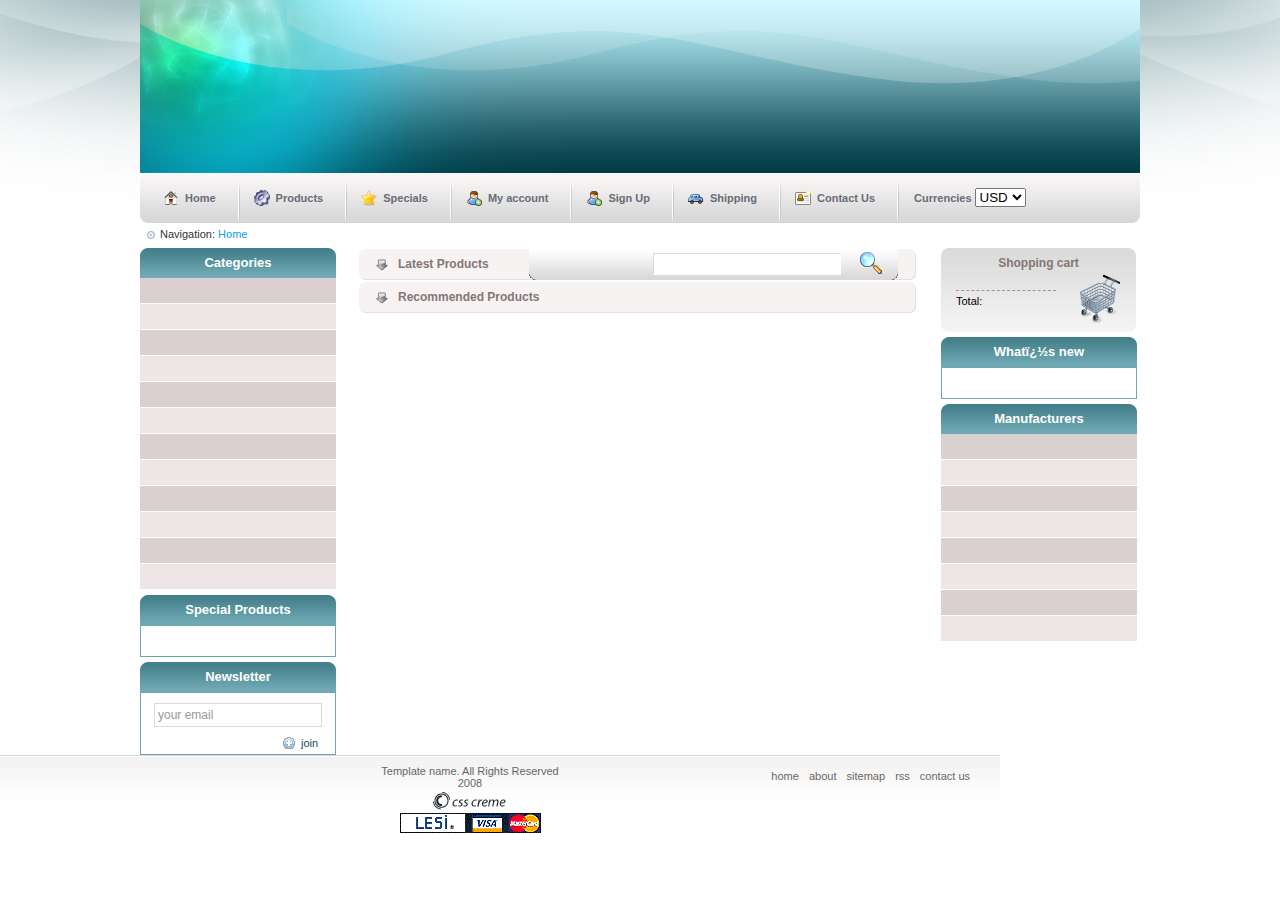
<file: Templates/Template/index.html>
<!DOCTYPE html PUBLIC "-//W3C//DTD XHTML 1.0 Transitional//EN" "http://www.w3.org/TR/xhtml1/DTD/xhtml1-transitional.dtd">
<html xmlns="http://www.w3.org/1999/xhtml">
<head>
<title>Electronix Store</title>
<meta http-equiv="Content-Type"
	content="text/html; charset=windows-1252" />
<link rel="stylesheet" type="text/css" href="style.css" />
<!--[if IE 6]>
<link rel="stylesheet" type="text/css" href="iecss.css" />
<![endif]-->
<script type="text/javascript" src="js/boxOver.js"></script>
</head>
<body>
	<div id="main_container">
		<div id="header">
			<div class="oferte_content"></div>
			<!-- end of oferte_content-->
		</div>
		<div id="main_content">
			<div id="menu_tab">
				<div class="left_menu_corner"></div>
				<ul class="menu">
					<li><a href="http://www.free-css.com/" class="nav1"> Home</a>
					</li>
					<li class="divider"></li>
					<li><a href="http://www.free-css.com/" class="nav2">Products</a>
					</li>
					<li class="divider"></li>
					<li><a href="http://www.free-css.com/" class="nav3">Specials</a>
					</li>
					<li class="divider"></li>
					<li><a href="http://www.free-css.com/" class="nav4">My
							account</a>
					</li>
					<li class="divider"></li>
					<li><a href="http://www.free-css.com/" class="nav4">Sign
							Up</a>
					</li>
					<li class="divider"></li>
					<li><a href="http://www.free-css.com/" class="nav5">Shipping</a>
					</li>
					<li class="divider"></li>
					<li><a href="contact.html" class="nav6">Contact Us</a>
					</li>
					<li class="divider"></li>
					<li class="currencies">Currencies <select>
							<option>USD</option>
							<option>CAD</option>
					</select></li>
				</ul>
				<div class="right_menu_corner"></div>
			</div>
			<!-- end of menu tab -->
			<div class="crumb_navigation">
				Navigation: <span class="current">Home</span>
			</div>
			<div class="left_content">
				<div class="title_box">Categories</div>
				<ul class="left_menu">
					<li class="odd"><a href="http://www.free-css.com/"></a>
					</li>
					<li class="even"><a href="http://www.free-css.com/"></a>
					</li>
					<li class="odd"><a href="http://www.free-css.com/"></a>
					</li>
					<li class="even"><a href="http://www.free-css.com/"></a>
					</li>
					<li class="odd"><a href="http://www.free-css.com/"></a>
					</li>
					<li class="even"><a href="http://www.free-css.com/"></a>
					</li>
					<li class="odd"><a href="http://www.free-css.com/"></a>
					</li>
					<li class="even"><a href="http://www.free-css.com/"></a>
					</li>
					<li class="odd"><a href="http://www.free-css.com/"></a>
					</li>
					<li class="even"><a href="http://www.free-css.com/"></a>
					</li>
					<li class="odd"><a href="http://www.free-css.com/"></a>
					</li>
					<li class="even"><a href="http://www.free-css.com/"></a>
					</li>
				</ul>
				<div class="title_box">Special Products</div>
				<div class="border_box">
					<div class="product_title">
						<a href="details.html"></a>
					</div>
					<div class="product_img">
						<a href="details.html"></a>
					</div>
					<div class="prod_price">
						<span class="reduce"></span> <span class="price"></span>
					</div>
				</div>
				<div class="title_box">Newsletter</div>
				<div class="border_box">
					<input type="text" name="newsletter" class="newsletter_input"
						value="your email" /> <a href="http://www.free-css.com/"
						class="join">join</a>
				</div>
			</div>
			<!-- end of left content -->
			<div class="center_content">
				<div class="center_title_bar">
					Latest Products
					<div class="top_search">
						<div class="search_text">
							<a href="http://www.free-css.com/"></a>
						</div>
						<input type="text" class="search_input" name="search" /> <input
							type="image" src="images/search.gif" class="search_bt" />
					</div>
				</div>
				<div class="center_title_bar">Recommended Products</div>
			</div>
		</div>
		<!-- end of center content -->
		<div class="right_content">
			<div class="shopping_cart">
				<div class="cart_title">Shopping cart</div>
				<div class="cart_details">
					<br /> <span class="border_cart"></span> Total: <span
						class="price"></span>
				</div>
				<div class="cart_icon">
					<a href="http://www.free-css.com/"
						title="header=[Checkout] body=[&nbsp;] fade=[on]"><img
						src="images/shoppingcart.png" alt="" width="48" height="48"
						border="0" />
					</a>
				</div>
			</div>
			<div class="title_box">What�s new</div>
			<div class="border_box">
				<div class="product_title">
					<a href="details.html"></a>
				</div>
				<div class="product_img">
					<a href="details.html"></a>
				</div>
				<div class="prod_price">
					<span class="reduce"></span> <span class="price"></span>
				</div>
			</div>
			<div class="title_box">Manufacturers</div>
			<ul class="left_menu">
				<li class="odd"><a href="http://www.free-css.com/"></a>
				</li>
				<li class="even"><a href="http://www.free-css.com/"></a>
				</li>
				<li class="odd"><a href="http://www.free-css.com/"></a>
				</li>
				<li class="even"><a href="http://www.free-css.com/"></a>
				</li>
				<li class="odd"><a href="http://www.free-css.com/"></a>
				</li>
				<li class="even"><a href="http://www.free-css.com/"></a>
				</li>
				<li class="odd"><a href="http://www.free-css.com/"></a>
				</li>
				<li class="even"><a href="http://www.free-css.com/"></a>
				</li>
			</ul>
		</div>
		<!-- end of right content -->
	</div>
	<!-- end of main content -->
	<div class="footer">
		<div class="left_footer"></div>
		<div class="center_footer">
			Template name. All Rights Reserved 2008<br /> <a
				href="http://csscreme.com"><img src="images/csscreme.jpg"
				alt="csscreme" border="0" />
			</a><br /> <img src="images/payment.gif" alt="" />
		</div>
		<div class="right_footer">
			<a href="http://www.free-css.com/">home</a> <a
				href="http://www.free-css.com/">about</a> <a
				href="http://www.free-css.com/">sitemap</a> <a
				href="http://www.free-css.com/">rss</a> <a href="contact.html">contact
				us</a>
		</div>
	</div>
	</div>
	<!-- end of main_container -->
</body>
</html>
</file>
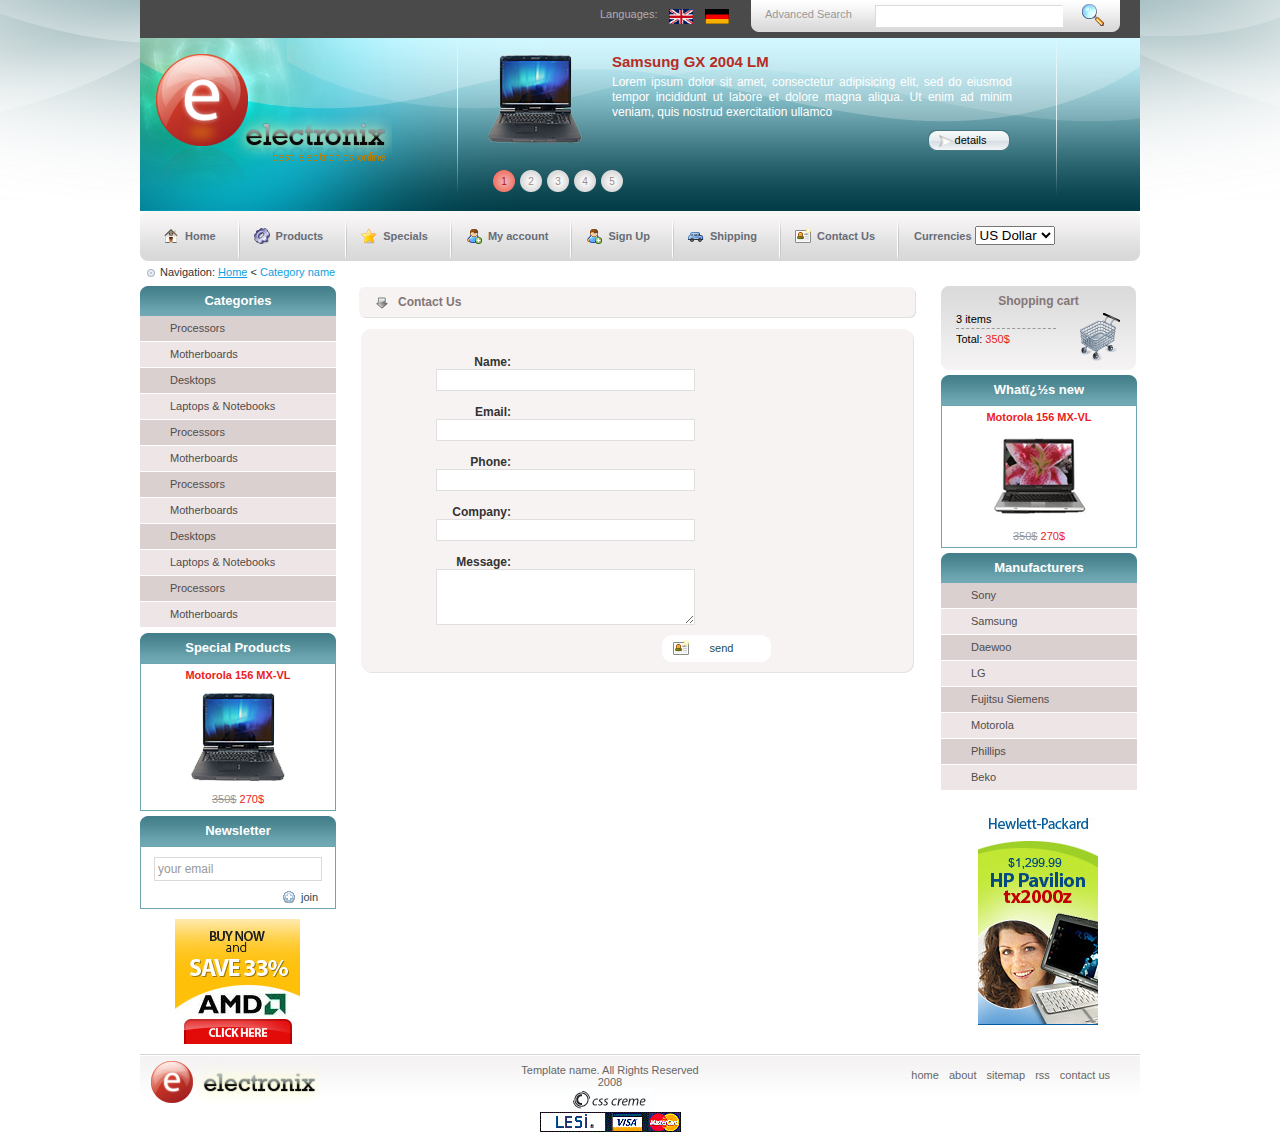
<file: Templates/Template/contact.html>
<!DOCTYPE html PUBLIC "-//W3C//DTD XHTML 1.0 Transitional//EN" "http://www.w3.org/TR/xhtml1/DTD/xhtml1-transitional.dtd">
<html xmlns="http://www.w3.org/1999/xhtml">
<head>
<title>Electronix Store - Contact</title>
<meta http-equiv="Content-Type"
	content="text/html; charset=windows-1252" />
<link rel="stylesheet" type="text/css" href="style.css" />
<!--[if IE 6]>
<link rel="stylesheet" type="text/css" href="iecss.css" />
<![endif]-->
<script type="text/javascript" src="js/boxOver.js"></script>
</head>
<body>
	<div id="main_container">
		<div class="top_bar">
			<div class="top_search">
				<div class="search_text">
					<a href="http://www.free-css.com/">Advanced Search</a>
				</div>
				<input type="text" class="search_input" name="search" /> <input
					type="image" src="images/search.gif" class="search_bt" />
			</div>
			<div class="languages">
				<div class="lang_text">Languages:</div>
				<a href="http://www.free-css.com/" class="lang"><img
					src="images/en.gif" alt="" border="0" />
				</a> <a href="http://www.free-css.com/" class="lang"><img
					src="images/de.gif" alt="" border="0" />
				</a>
			</div>
		</div>
		<div id="header">
			<div id="logo">
				<a href="http://www.free-css.com/"><img src="images/logo.png"
					alt="" border="0" width="237" height="140" />
				</a>
			</div>
			<div class="oferte_content">
				<div class="top_divider">
					<img src="images/header_divider.png" alt="" width="1" height="164" />
				</div>
				<div class="oferta">
					<div class="oferta_content">
						<img src="images/laptop.png" width="94" height="92" alt=""
							border="0" class="oferta_img" />
						<div class="oferta_details">
							<div class="oferta_title">Samsung GX 2004 LM</div>
							<div class="oferta_text">Lorem ipsum dolor sit amet,
								consectetur adipisicing elit, sed do eiusmod tempor incididunt
								ut labore et dolore magna aliqua. Ut enim ad minim veniam, quis
								nostrud exercitation ullamco</div>
							<a href="http://www.free-css.com/" class="details">details</a>
						</div>
					</div>
					<div class="oferta_pagination">
						<span class="current">1</span> <a href="http://www.free-css.com/">2</a>
						<a href="http://www.free-css.com/">3</a> <a
							href="http://www.free-css.com/">4</a> <a
							href="http://www.free-css.com/">5</a>
					</div>
				</div>
				<div class="top_divider">
					<img src="images/header_divider.png" alt="" width="1" height="164" />
				</div>
			</div>
			<!-- end of oferte_content-->
		</div>
		<div id="main_content">
			<div id="menu_tab">
				<div class="left_menu_corner"></div>
				<ul class="menu">
					<li><a href="http://www.free-css.com/" class="nav1"> Home</a>
					</li>
					<li class="divider"></li>
					<li><a href="http://www.free-css.com/" class="nav2">Products</a>
					</li>
					<li class="divider"></li>
					<li><a href="http://www.free-css.com/" class="nav3">Specials</a>
					</li>
					<li class="divider"></li>
					<li><a href="http://www.free-css.com/" class="nav4">My
							account</a>
					</li>
					<li class="divider"></li>
					<li><a href="http://www.free-css.com/" class="nav4">Sign
							Up</a>
					</li>
					<li class="divider"></li>
					<li><a href="http://www.free-css.com/" class="nav5">Shipping</a>
					</li>
					<li class="divider"></li>
					<li><a href="contact.html" class="nav6">Contact Us</a>
					</li>
					<li class="divider"></li>
					<li class="currencies">Currencies <select>
							<option>US Dollar</option>
							<option>Euro</option>
					</select></li>
				</ul>
				<div class="right_menu_corner"></div>
			</div>
			<!-- end of menu tab -->
			<div class="crumb_navigation">
				Navigation: <a href="http://www.free-css.com/">Home</a> &lt; <span
					class="current">Category name</span>
			</div>
			<div class="left_content">
				<div class="title_box">Categories</div>
				<ul class="left_menu">
					<li class="odd"><a href="http://www.free-css.com/">Processors</a>
					</li>
					<li class="even"><a href="http://www.free-css.com/">Motherboards</a>
					</li>
					<li class="odd"><a href="http://www.free-css.com/">Desktops</a>
					</li>
					<li class="even"><a href="http://www.free-css.com/">Laptops
							&amp; Notebooks</a>
					</li>
					<li class="odd"><a href="http://www.free-css.com/">Processors</a>
					</li>
					<li class="even"><a href="http://www.free-css.com/">Motherboards</a>
					</li>
					<li class="odd"><a href="http://www.free-css.com/">Processors</a>
					</li>
					<li class="even"><a href="http://www.free-css.com/">Motherboards</a>
					</li>
					<li class="odd"><a href="http://www.free-css.com/">Desktops</a>
					</li>
					<li class="even"><a href="http://www.free-css.com/">Laptops
							&amp; Notebooks</a>
					</li>
					<li class="odd"><a href="http://www.free-css.com/">Processors</a>
					</li>
					<li class="even"><a href="http://www.free-css.com/">Motherboards</a>
					</li>
				</ul>
				<div class="title_box">Special Products</div>
				<div class="border_box">
					<div class="product_title">Motorola 156 MX-VL</div>
					<div class="product_img">
						<a href="http://www.free-css.com/"><img
							src="images/laptop.png" alt="" border="0" />
						</a>
					</div>
					<div class="prod_price">
						<span class="reduce">350$</span> <span class="price">270$</span>
					</div>
				</div>
				<div class="title_box">Newsletter</div>
				<div class="border_box">
					<input type="text" name="newsletter" class="newsletter_input"
						value="your email" /> <a href="http://www.free-css.com/"
						class="join">join</a>
				</div>
				<div class="banner_adds">
					<a href="http://www.free-css.com/"><img src="images/bann2.jpg"
						alt="" border="0" />
					</a>
				</div>
			</div>
			<!-- end of left content -->
			<div class="center_content">
				<div class="center_title_bar">Contact Us</div>
				<div class="prod_box_big">
					<div class="top_prod_box_big"></div>
					<div class="center_prod_box_big">
						<div class="contact_form">
							<div class="form_row">
								<label class="contact"><strong>Name:</strong>
								</label> <input type="text" class="contact_input" />
							</div>
							<div class="form_row">
								<label class="contact"><strong>Email:</strong>
								</label> <input type="text" class="contact_input" />
							</div>
							<div class="form_row">
								<label class="contact"><strong>Phone:</strong>
								</label> <input type="text" class="contact_input" />
							</div>
							<div class="form_row">
								<label class="contact"><strong>Company:</strong>
								</label> <input type="text" class="contact_input" />
							</div>
							<div class="form_row">
								<label class="contact"><strong>Message:</strong>
								</label>
								<textarea class="contact_textarea"></textarea>
							</div>
							<div class="form_row">
								<a href="http://www.free-css.com/" class="contact">send</a>
							</div>
						</div>
					</div>
					<div class="bottom_prod_box_big"></div>
				</div>
			</div>
			<!-- end of center content -->
			<div class="right_content">
				<div class="shopping_cart">
					<div class="cart_title">Shopping cart</div>
					<div class="cart_details">
						3 items <br /> <span class="border_cart"></span> Total: <span
							class="price">350$</span>
					</div>
					<div class="cart_icon">
						<a href="http://www.free-css.com/"
							title="header=[Checkout] body=[&nbsp;] fade=[on]"><img
							src="images/shoppingcart.png" alt="" width="48" height="48"
							border="0" />
						</a>
					</div>
				</div>
				<div class="title_box">What�s new</div>
				<div class="border_box">
					<div class="product_title">Motorola 156 MX-VL</div>
					<div class="product_img">
						<a href="http://www.free-css.com/"><img src="images/p2.gif"
							alt="" border="0" />
						</a>
					</div>
					<div class="prod_price">
						<span class="reduce">350$</span> <span class="price">270$</span>
					</div>
				</div>
				<div class="title_box">Manufacturers</div>
				<ul class="left_menu">
					<li class="odd"><a href="http://www.free-css.com/">Sony</a>
					</li>
					<li class="even"><a href="http://www.free-css.com/">Samsung</a>
					</li>
					<li class="odd"><a href="http://www.free-css.com/">Daewoo</a>
					</li>
					<li class="even"><a href="http://www.free-css.com/">LG</a>
					</li>
					<li class="odd"><a href="http://www.free-css.com/">Fujitsu
							Siemens</a>
					</li>
					<li class="even"><a href="http://www.free-css.com/">Motorola</a>
					</li>
					<li class="odd"><a href="http://www.free-css.com/">Phillips</a>
					</li>
					<li class="even"><a href="http://www.free-css.com/">Beko</a>
					</li>
				</ul>
				<div class="banner_adds">
					<a href="http://www.free-css.com/"><img src="images/bann1.jpg"
						alt="" border="0" />
					</a>
				</div>
			</div>
			<!-- end of right content -->
		</div>
		<!-- end of main content -->
		<div class="footer">
			<div class="left_footer">
				<img src="images/footer_logo.png" alt="" width="170" height="49" />
			</div>
			<div class="center_footer">
				Template name. All Rights Reserved 2008<br /> <a
					href="http://csscreme.com"><img src="images/csscreme.jpg"
					alt="csscreme" border="0" />
				</a><br /> <img src="images/payment.gif" alt="" />
			</div>
			<div class="right_footer">
				<a href="http://www.free-css.com/">home</a> <a
					href="http://www.free-css.com/">about</a> <a
					href="http://www.free-css.com/">sitemap</a> <a
					href="http://www.free-css.com/">rss</a> <a href="contact.html">contact
					us</a>
			</div>
		</div>
	</div>
	<!-- end of main_container -->
</body>
</html>
</file>
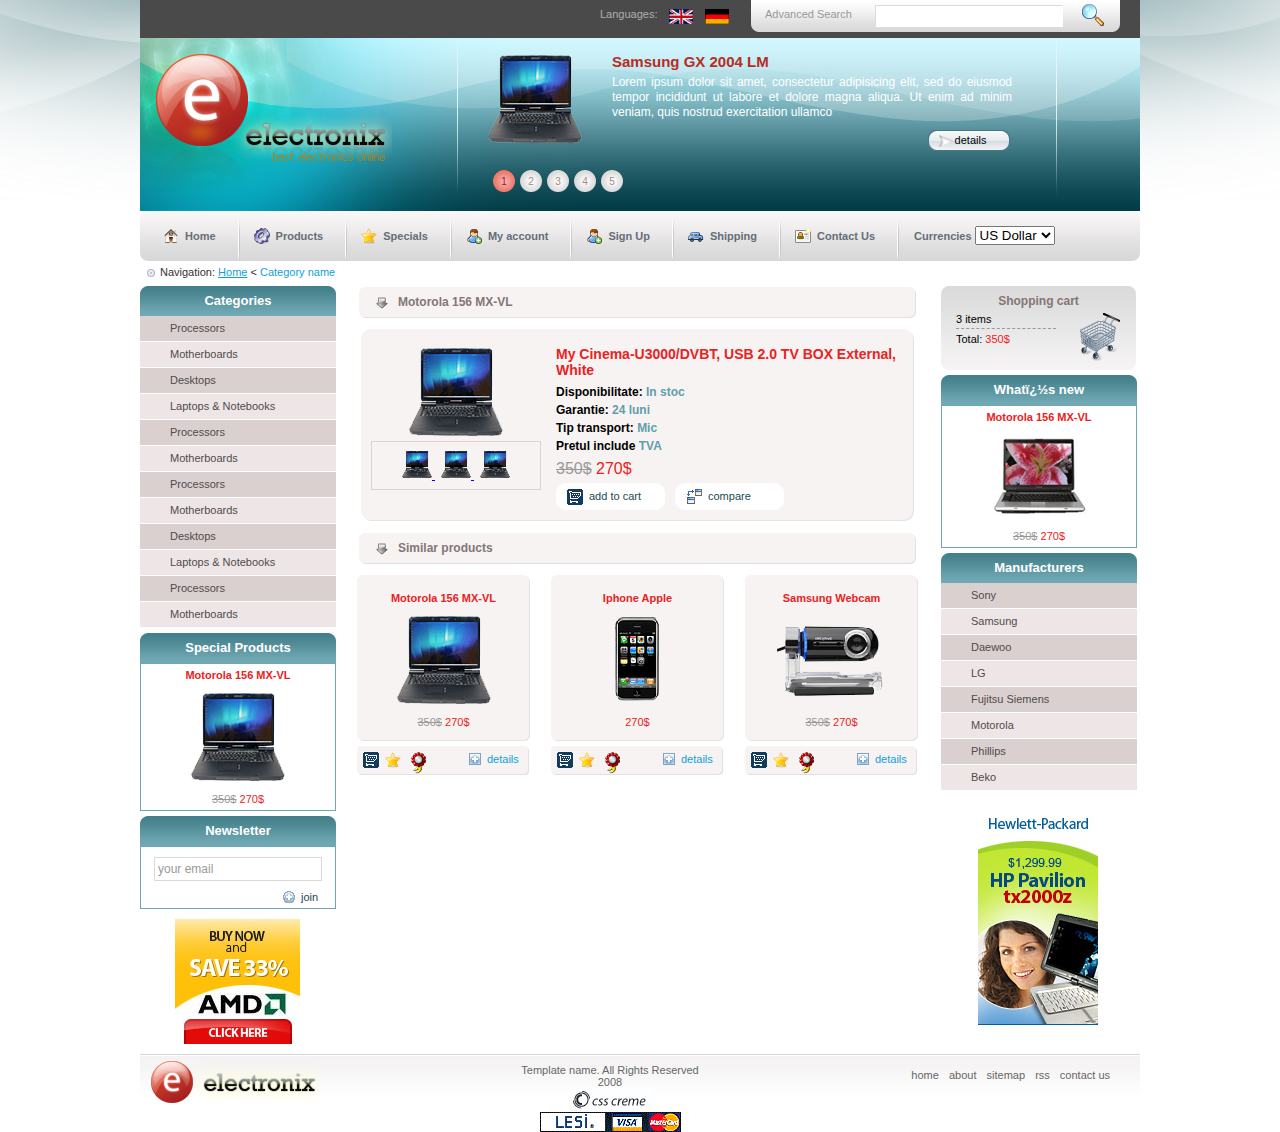
<file: Templates/Template/details.html>
<!DOCTYPE html PUBLIC "-//W3C//DTD XHTML 1.0 Transitional//EN" "http://www.w3.org/TR/xhtml1/DTD/xhtml1-transitional.dtd">
<html xmlns="http://www.w3.org/1999/xhtml">
<head>
<title>Electronix Store - Details</title>
<meta http-equiv="Content-Type"
	content="text/html; charset=windows-1252" />
<link rel="stylesheet" type="text/css" href="style.css" />
<!--[if IE 6]>
<link rel="stylesheet" type="text/css" href="iecss.css" />
<![endif]-->
<script type="text/javascript" src="js/windowopen.js"></script>
<script type="text/javascript" src="js/boxOver.js"></script>
</head>
<body>
	<div id="main_container">
		<div class="top_bar">
			<div class="top_search">
				<div class="search_text">
					<a href="http://www.free-css.com/">Advanced Search</a>
				</div>
				<input type="text" class="search_input" name="search" /> <input
					type="image" src="images/search.gif" class="search_bt" />
			</div>
			<div class="languages">
				<div class="lang_text">Languages:</div>
				<a href="http://www.free-css.com/" class="lang"><img
					src="images/en.gif" alt="" border="0" />
				</a> <a href="http://www.free-css.com/" class="lang"><img
					src="images/de.gif" alt="" border="0" />
				</a>
			</div>
		</div>
		<div id="header">
			<div id="logo">
				<a href="http://www.free-css.com/"><img src="images/logo.png"
					alt="" border="0" width="237" height="140" />
				</a>
			</div>
			<div class="oferte_content">
				<div class="top_divider">
					<img src="images/header_divider.png" alt="" width="1" height="164" />
				</div>
				<div class="oferta">
					<div class="oferta_content">
						<img src="images/laptop.png" width="94" height="92" alt=""
							border="0" class="oferta_img" />
						<div class="oferta_details">
							<div class="oferta_title">Samsung GX 2004 LM</div>
							<div class="oferta_text">Lorem ipsum dolor sit amet,
								consectetur adipisicing elit, sed do eiusmod tempor incididunt
								ut labore et dolore magna aliqua. Ut enim ad minim veniam, quis
								nostrud exercitation ullamco</div>
							<a href="details.html" class="details">details</a>
						</div>
					</div>
					<div class="oferta_pagination">
						<span class="current">1</span> <a href="http://www.free-css.com/">2</a>
						<a href="http://www.free-css.com/">3</a> <a
							href="http://www.free-css.com/">4</a> <a
							href="http://www.free-css.com/">5</a>
					</div>
				</div>
				<div class="top_divider">
					<img src="images/header_divider.png" alt="" width="1" height="164" />
				</div>
			</div>
			<!-- end of oferte_content-->
		</div>
		<div id="main_content">
			<div id="menu_tab">
				<div class="left_menu_corner"></div>
				<ul class="menu">
					<li><a href="http://www.free-css.com/" class="nav1"> Home</a>
					</li>
					<li class="divider"></li>
					<li><a href="http://www.free-css.com/" class="nav2">Products</a>
					</li>
					<li class="divider"></li>
					<li><a href="http://www.free-css.com/" class="nav3">Specials</a>
					</li>
					<li class="divider"></li>
					<li><a href="http://www.free-css.com/" class="nav4">My
							account</a>
					</li>
					<li class="divider"></li>
					<li><a href="http://www.free-css.com/" class="nav4">Sign
							Up</a>
					</li>
					<li class="divider"></li>
					<li><a href="http://www.free-css.com/" class="nav5">Shipping</a>
					</li>
					<li class="divider"></li>
					<li><a href="contact.html" class="nav6">Contact Us</a>
					</li>
					<li class="divider"></li>
					<li class="currencies">Currencies <select>
							<option>US Dollar</option>
							<option>Euro</option>
					</select></li>
				</ul>
				<div class="right_menu_corner"></div>
			</div>
			<!-- end of menu tab -->
			<div class="crumb_navigation">
				Navigation: <a href="http://www.free-css.com/">Home</a> &lt; <span
					class="current">Category name</span>
			</div>
			<div class="left_content">
				<div class="title_box">Categories</div>
				<ul class="left_menu">
					<li class="odd"><a href="http://www.free-css.com/">Processors</a>
					</li>
					<li class="even"><a href="http://www.free-css.com/">Motherboards</a>
					</li>
					<li class="odd"><a href="http://www.free-css.com/">Desktops</a>
					</li>
					<li class="even"><a href="http://www.free-css.com/">Laptops
							&amp; Notebooks</a>
					</li>
					<li class="odd"><a href="http://www.free-css.com/">Processors</a>
					</li>
					<li class="even"><a href="http://www.free-css.com/">Motherboards</a>
					</li>
					<li class="odd"><a href="http://www.free-css.com/">Processors</a>
					</li>
					<li class="even"><a href="http://www.free-css.com/">Motherboards</a>
					</li>
					<li class="odd"><a href="http://www.free-css.com/">Desktops</a>
					</li>
					<li class="even"><a href="http://www.free-css.com/">Laptops
							&amp; Notebooks</a>
					</li>
					<li class="odd"><a href="http://www.free-css.com/">Processors</a>
					</li>
					<li class="even"><a href="http://www.free-css.com/">Motherboards</a>
					</li>
				</ul>
				<div class="title_box">Special Products</div>
				<div class="border_box">
					<div class="product_title">
						<a href="details.html">Motorola 156 MX-VL</a>
					</div>
					<div class="product_img">
						<a href="details.html"><img src="images/laptop.png" alt=""
							border="0" />
						</a>
					</div>
					<div class="prod_price">
						<span class="reduce">350$</span> <span class="price">270$</span>
					</div>
				</div>
				<div class="title_box">Newsletter</div>
				<div class="border_box">
					<input type="text" name="newsletter" class="newsletter_input"
						value="your email" /> <a href="http://www.free-css.com/"
						class="join">join</a>
				</div>
				<div class="banner_adds">
					<a href="http://www.free-css.com/"><img src="images/bann2.jpg"
						alt="" border="0" />
					</a>
				</div>
			</div>
			<!-- end of left content -->
			<div class="center_content">
				<div class="center_title_bar">Motorola 156 MX-VL</div>
				<div class="prod_box_big">
					<div class="top_prod_box_big"></div>
					<div class="center_prod_box_big">
						<div class="product_img_big">
							<a href="javascript:popImage('images/big_pic.jpg','Some Title')"
								title="header=[Zoom] body=[&nbsp;] fade=[on]"><img
								src="images/laptop.gif" alt="" border="0" />
							</a>
							<div class="thumbs">
								<a href="http://www.free-css.com/"
									title="header=[Thumb1] body=[&nbsp;] fade=[on]"><img
									src="images/thumb1.gif" alt="" border="0" />
								</a> <a href="http://www.free-css.com/"
									title="header=[Thumb2] body=[&nbsp;] fade=[on]"><img
									src="images/thumb1.gif" alt="" border="0" />
								</a> <a href="http://www.free-css.com/"
									title="header=[Thumb3] body=[&nbsp;] fade=[on]"><img
									src="images/thumb1.gif" alt="" border="0" />
								</a>
							</div>
						</div>
						<div class="details_big_box">
							<div class="product_title_big">My Cinema-U3000/DVBT, USB
								2.0 TV BOX External, White</div>
							<div class="specifications">
								Disponibilitate: <span class="blue">In stoc</span><br />
								Garantie: <span class="blue">24 luni</span><br /> Tip
								transport: <span class="blue">Mic</span><br /> Pretul include <span
									class="blue">TVA</span><br />
							</div>
							<div class="prod_price_big">
								<span class="reduce">350$</span> <span class="price">270$</span>
							</div>
							<a href="http://www.free-css.com/" class="addtocart">add to
								cart</a> <a href="http://www.free-css.com/" class="compare">compare</a>
						</div>
					</div>
					<div class="bottom_prod_box_big"></div>
				</div>
				<div class="center_title_bar">Similar products</div>
				<div class="prod_box">
					<div class="top_prod_box"></div>
					<div class="center_prod_box">
						<div class="product_title">
							<a href="details.html">Motorola 156 MX-VL</a>
						</div>
						<div class="product_img">
							<a href="details.html"><img src="images/laptop.gif" alt=""
								border="0" />
							</a>
						</div>
						<div class="prod_price">
							<span class="reduce">350$</span> <span class="price">270$</span>
						</div>
					</div>
					<div class="bottom_prod_box"></div>
					<div class="prod_details_tab">
						<a href="http://www.free-css.com/"
							title="header=[Add to cart] body=[&nbsp;] fade=[on]"><img
							src="images/cart.gif" alt="" border="0" class="left_bt" />
						</a> <a href="http://www.free-css.com/"
							title="header=[Specials] body=[&nbsp;] fade=[on]"><img
							src="images/favs.gif" alt="" border="0" class="left_bt" />
						</a> <a href="http://www.free-css.com/"
							title="header=[Gifts] body=[&nbsp;] fade=[on]"><img
							src="images/favorites.gif" alt="" border="0" class="left_bt" />
						</a> <a href="details.html" class="prod_details">details</a>
					</div>
				</div>
				<div class="prod_box">
					<div class="top_prod_box"></div>
					<div class="center_prod_box">
						<div class="product_title">
							<a href="details.html">Iphone Apple</a>
						</div>
						<div class="product_img">
							<a href="details.html"><img src="images/p4.gif" alt=""
								border="0" />
							</a>
						</div>
						<div class="prod_price">
							<span class="price">270$</span>
						</div>
					</div>
					<div class="bottom_prod_box"></div>
					<div class="prod_details_tab">
						<a href="http://www.free-css.com/"
							title="header=[Add to cart] body=[&nbsp;] fade=[on]"><img
							src="images/cart.gif" alt="" border="0" class="left_bt" />
						</a> <a href="http://www.free-css.com/"
							title="header=[Specials] body=[&nbsp;] fade=[on]"><img
							src="images/favs.gif" alt="" border="0" class="left_bt" />
						</a> <a href="http://www.free-css.com/"
							title="header=[Gifts] body=[&nbsp;] fade=[on]"><img
							src="images/favorites.gif" alt="" border="0" class="left_bt" />
						</a> <a href="details.html" class="prod_details">details</a>
					</div>
				</div>
				<div class="prod_box">
					<div class="top_prod_box"></div>
					<div class="center_prod_box">
						<div class="product_title">
							<a href="details.html">Samsung Webcam</a>
						</div>
						<div class="product_img">
							<a href="details.html"><img src="images/p5.gif" alt=""
								border="0" />
							</a>
						</div>
						<div class="prod_price">
							<span class="reduce">350$</span> <span class="price">270$</span>
						</div>
					</div>
					<div class="bottom_prod_box"></div>
					<div class="prod_details_tab">
						<a href="http://www.free-css.com/"
							title="header=[Add to cart] body=[&nbsp;] fade=[on]"><img
							src="images/cart.gif" alt="" border="0" class="left_bt" />
						</a> <a href="http://www.free-css.com/"
							title="header=[Specials] body=[&nbsp;] fade=[on]"><img
							src="images/favs.gif" alt="" border="0" class="left_bt" />
						</a> <a href="http://www.free-css.com/"
							title="header=[Gifts] body=[&nbsp;] fade=[on]"><img
							src="images/favorites.gif" alt="" border="0" class="left_bt" />
						</a> <a href="details.html" class="prod_details">details</a>
					</div>
				</div>
			</div>
			<!-- end of center content -->
			<div class="right_content">
				<div class="shopping_cart">
					<div class="cart_title">Shopping cart</div>
					<div class="cart_details">
						3 items <br /> <span class="border_cart"></span> Total: <span
							class="price">350$</span>
					</div>
					<div class="cart_icon">
						<a href="http://www.free-css.com/"
							title="header=[Checkout] body=[&nbsp;] fade=[on]"><img
							src="images/shoppingcart.png" alt="" width="48" height="48"
							border="0" />
						</a>
					</div>
				</div>
				<div class="title_box">What�s new</div>
				<div class="border_box">
					<div class="product_title">Motorola 156 MX-VL</div>
					<div class="product_img">
						<a href="http://www.free-css.com/"><img src="images/p2.gif"
							alt="" border="0" />
						</a>
					</div>
					<div class="prod_price">
						<span class="reduce">350$</span> <span class="price">270$</span>
					</div>
				</div>
				<div class="title_box">Manufacturers</div>
				<ul class="left_menu">
					<li class="odd"><a href="http://www.free-css.com/">Sony</a>
					</li>
					<li class="even"><a href="http://www.free-css.com/">Samsung</a>
					</li>
					<li class="odd"><a href="http://www.free-css.com/">Daewoo</a>
					</li>
					<li class="even"><a href="http://www.free-css.com/">LG</a>
					</li>
					<li class="odd"><a href="http://www.free-css.com/">Fujitsu
							Siemens</a>
					</li>
					<li class="even"><a href="http://www.free-css.com/">Motorola</a>
					</li>
					<li class="odd"><a href="http://www.free-css.com/">Phillips</a>
					</li>
					<li class="even"><a href="http://www.free-css.com/">Beko</a>
					</li>
				</ul>
				<div class="banner_adds">
					<a href="http://www.free-css.com/"><img src="images/bann1.jpg"
						alt="" border="0" />
					</a>
				</div>
			</div>
			<!-- end of right content -->
		</div>
		<!-- end of main content -->
		<div class="footer">
			<div class="left_footer">
				<img src="images/footer_logo.png" alt="" width="170" height="49" />
			</div>
			<div class="center_footer">
				Template name. All Rights Reserved 2008<br /> <a
					href="http://csscreme.com"><img src="images/csscreme.jpg"
					alt="csscreme" border="0" />
				</a><br /> <img src="images/payment.gif" alt="" />
			</div>
			<div class="right_footer">
				<a href="http://www.free-css.com/">home</a> <a
					href="http://www.free-css.com/">about</a> <a
					href="http://www.free-css.com/">sitemap</a> <a
					href="http://www.free-css.com/">rss</a> <a href="contact.html">contact
					us</a>
			</div>
		</div>
	</div>
	<!-- end of main_container -->
</body>
</html>
</file>
<file: Templates/Template/style.css>
body {
	background: url(images/bg.jpg) no-repeat #fff center top;
	padding: 0;
	font-family: Arial, Helvetica, sans-serif;
	font-size: 11px;
	margin: 0px auto auto auto;
	color: #000;
}

p {
	padding: 2px;
	margin: 0px;
}

#main_container {
	width: 1000px;
	height: auto;
	margin: auto;
	padding: 0px;
}

.top_bar {
	width: 1000px;
	height: 38px;
	background-color: #4a4a4a;
}

.top_search {
	width: 370px;
	height: 32px;
	margin: 0px 20px 0 0;
	_margin: 0px 10px 0 0;
	float: right;
	background: url(images/top_search_bg.gif) no-repeat center;
}

input.search_input {
	width: 182px;
	height: 18px;
	float: left;
	margin: 5px 0 0 0;
	border: 1px solid #dbdbdb;
	border-bottom-color: #ffffff;
	border-right-color: #ffffff;
}

.search_text {
	float: left;
	width: 110px;
	padding: 8px 0 0 15px;
	color: #999999;
}

.search_text a {
	text-decoration: none;
	color: #999999;
}

.search_bt {
	float: left;
	padding: 2px 0 0 15px;
}

.languages {
	float: right;
	width: 150px;
	padding: 8px 0 0 0;
}

.lang_text {
	float: left;
	padding: 0 5px 0 0;
	color: #b3adad;
}

a.lang {
	display: block;
	float: left;
	padding: 0 5px 0 5px;
}

#header {
	width: 1000px;
	height: 173px;
	background: url(images/header_bg.jpg) no-repeat center;
	background-position: 0px 0px;
	margin: auto;
}

#logo {
	float: left;
	padding: 15px;
}
/*------------------------------oferte_content-----------------------*/
.oferte_content {
	width: 600px;
	height: 164px;
	float: left;
	padding: 0 0 0 50px;
}

.top_divider {
	float: left;
	width: 1px;
	height: 164px;
}

.oferta {
	width: 538px;
	float: left;
	padding: 15px 30px 0 30px;
}

.oferta_img {
	float: left;
	padding: 0 0 10px 0;
}

.oferta_title {
	font-size: 15px;
	color: #b72c24;
	font-weight: bold;
}

.oferta_details {
	width: 400px;
	float: left;
	padding: 0 0 0 30px;
}

.oferta_text {
	padding: 5px 0 5px 0;
	font-size: 12px;
	color: #FFFFFF;
	text-align: justify;
	line-height: 15px;
}

a.details {
	width: 83px;
	height: 21px;
	display: block;
	float: right;
	margin: 5px 0 0 0;
	padding-left: 5px;
	background: url(images/details_bt_bg.gif) no-repeat center;
	text-align: center;
	line-height: 21px;
	text-decoration: none;
	color: #000000;
}
/*---------------------oferta_pagination-----------------------------*/
div.oferta_pagination {
	clear: both;
	padding: 10px 0 0 0;
	_padding: 0px 0 0 0;
	margin: 5px;
	text-align: center;
	float: left;
	font-size: 10px;
}

div.oferta_pagination a {
	width: 22px;
	height: 22px;
	display: block;
	float: left;
	margin: 0 0 0 5px;
	_margin: 0 0 0 3px;
	line-height: 23px;
	text-align: center;
	background: url(images/pag_bg.gif) no-repeat center;
	text-decoration: none;
	color: #9d8b8b;
}

div.oferta_pagination a:hover,div.pagination a:active {
	width: 22px;
	height: 22px;
	display: block;
	float: left;
	line-height: 23px;
	text-align: center;
	background: url(images/pag_bg_a.gif) no-repeat center;
	text-decoration: none;
	color: #ad1614;
}

div.oferta_pagination span.current {
	width: 22px;
	height: 22px;
	display: block;
	float: left;
	line-height: 23px;
	text-align: center;
	background: url(images/pag_bg_a.gif) no-repeat center;
	text-decoration: none;
	color: #ad1614;
}

#main_content {
	clear: both;
}
/*---------------- menu tab----------------------*/
#menu_tab {
	width: 1000px;
	height: 50px;
	background-color: #fff;
}

.left_menu_corner {
	width: 9px;
	height: 50px;
	float: left;
	background: url(images/menu_left.gif) no-repeat center;
}

.right_menu_corner {
	width: 9px;
	height: 50px;
	float: left;
	background: url(images/menu_right.gif) no-repeat center;
}

ul.menu {
	list-style-type: none;
	float: left;
	display: block;
	width: 982px;
	margin: 0px;
	padding: 0px;
	background: url(images/menu_bg.gif) repeat-x;
}

ul.menu li {
	display: inline;
	font-size: 11px;
	font-weight: bold;
	line-height: 50px;
}

ul.menu li.divider {
	display: inline;
	width: 2px;
	height: 50px;
	float: left;
	background: url(images/menu_divider.gif) no-repeat center;
}

a.nav1:link,a.nav1:visited {
	display: block;
	float: left;
	padding: 0px 8px 0px 22px;
	margin: 0 14px 0 14px;
	height: 50px;
	text-decoration: none;
	background: url(images/home.png) no-repeat left;
	color: #676d77;
}

a.nav2:link,a.nav2:visited {
	display: block;
	float: left;
	padding: 0px 8px 0px 22px;
	margin: 0 14px 0 14px;
	height: 50px;
	text-decoration: none;
	background: url(images/services.png) no-repeat left;
	color: #676d77;
}

a.nav3:link,a.nav3:visited {
	display: block;
	float: left;
	padding: 0px 8px 0px 22px;
	margin: 0 14px 0 14px;
	height: 50px;
	text-decoration: none;
	background: url(images/favs.png) no-repeat left;
	color: #676d77;
}

a.nav4:link,a.nav4:visited {
	display: block;
	float: left;
	padding: 0px 8px 0px 22px;
	margin: 0 14px 0 14px;
	height: 50px;
	text-decoration: none;
	background: url(images/user_add.png) no-repeat left;
	color: #676d77;
}

a.nav5:link,a.nav5:visited {
	display: block;
	float: left;
	padding: 0px 8px 0px 22px;
	margin: 0 14px 0 14px;
	height: 50px;
	text-decoration: none;
	background: url(images/car.png) no-repeat left;
	color: #676d77;
}

a.nav6:link,a.nav6:visited {
	display: block;
	float: left;
	padding: 0px 8px 0px 22px;
	margin: 0 14px 0 14px;
	height: 50px;
	text-decoration: none;
	background: url(images/contact-new.png) no-repeat left;
	color: #676d77;
}

a.nav1:hover,a.nav2:hover,a.nav3:hover,a.nav4:hover,a.nav5:hover,a.nav6:hover
	{
	color: #333333;
}

li.currencies {
	width: 180px;
	float: left;
	padding: 0 0 0 15px;
	_padding: 12px 0 0 15px;
	color: #676d77;
	font-size: 11px;
	font-weight: bold;
}
/*----------------crumb_navigation-------------*/
.crumb_navigation {
	width: 980px;
	height: 15px;
	padding: 5px 10px 0 20px;
	color: #333333;
	background: url(images/navbullet.png) no-repeat left;
	background-position: 5px 6px;
}

.crumb_navigation a {
	color: #0fa0dd;
	text-decoration: underline;
}

span.current {
	color: #0fa0dd;
}

/*-------------left_content------------------*/
.left_content {
	width: 196px;
	float: left;
}

.title_box {
	width: 196px;
	height: 30px;
	margin: 5px 0 0 0;
	background: url(images/menu_title_bg.gif) no-repeat center;
	text-align: center;
	font-size: 13px;
	font-weight: bold;
	color: #fff;
	line-height: 30px;
}
/*--------left menu---------*/
ul.left_menu {
	width: 196px;
	padding: 0px;
	margin: 0px;
	list-style: none;
}

ul.left_menu li {
	margin: 0px;
	list-style: none;
}

ul.left_menu li.odd a {
	width: 166px;
	height: 25px;
	display: block;
	background: #dad0d0;
	background-position: 5px 5px;
	border-bottom: 1px #FFFFFF solid;
	text-decoration: none;
	color: #504b4b;
	padding: 0 0 0 30px;
	line-height: 25px;
}

ul.left_menu li.even a {
	width: 166px;
	height: 25px;
	display: block;
	background: #eee6e6;
	background-position: 5px 5px;
	border-bottom: 1px #FFFFFF solid;
	text-decoration: none;
	color: #504b4b;
	padding: 0 0 0 30px;
	line-height: 25px;
}

ul.left_menu li.even a:hover,ul.left_menu li.odd a:hover {
	background: #7bbcc7;
	color: #FFFFFF;
	background-position: 5px 5px;
}

.border_box {
	width: 194px;
	height: auto;
	text-align: center;
	border: 1px #6da6b1 solid;
}

.product_title {
	color: #ea2222;
	padding: 5px 0 5px 0;
	font-weight: bold;
}

.product_title a {
	text-decoration: none;
	color: #ea2222;
	padding: 5px 0 5px 0;
	font-weight: bold;
}

.product_title a:hover {
	color: #064E5A;
}

.product_img {
	padding: 5px 0 5px 0;
}

.prod_price {
	padding: 5px 0 5px 0;
}

span.reduce {
	color: #999999;
	text-decoration: line-through;
}

span.price {
	color: #ea2222;
}
/*----------newsletter--------------*/
input.newsletter_input {
	width: 160px;
	height: 16px;
	border: 1px #ddd9d9 solid;
	margin: 10px 0 5px 0;
	font-size: 12px;
	padding: 3px;
	color: #999999;
}

a.join {
	width: 17px;
	display: block;
	margin: 5px 0 5px 140px;
	_margin: 5px 0 5px 130px;
	background: url(images/blue-add.png) no-repeat left;
	padding: 0 0 0 20px;
	text-decoration: none;
	color: #1c4a52;
}

.banner_adds {
	width: 194px;
	text-align: center;
	padding: 10px 0 10px 0;
}

/*center content--------------------------*/
.center_content {
	width: 585px;
	float: left;
	padding: 5px 10px;
}

.center_title_bar {
	width: 520px;
	height: 33px;
	float: left;
	padding: 0 0 0 40px;
	margin: 0 0 0 12px;
	_margin: 0 0 0 6px;
	line-height: 33px;
	font-size: 12px;
	color: #847676;
	font-weight: bold;
	background: url(images/bar_bg.gif) no-repeat center;
}

/*----------------------right content--------------*/
.right_content {
	width: 196px;
	float: left;
	padding: 5px 0 0 0;
}

.shopping_cart {
	width: 195px;
	height: 84px;
	text-align: center;
	background: url(images/cart_bg.gif) no-repeat center;
}

.cart_title {
	font-size: 12px;
	font-size: 12px;
	color: #847676;
	font-weight: bold;
	padding: 8px 0 0 0;
}

.cart_details {
	width: 115px;
	float: left;
	padding: 5px 0 0 15px;
	text-align: left;
}

.cart_icon {
	float: left;
	padding: 5px 0 0 5px;
}

span.border_cart {
	width: 100px;
	height: 1px;
	margin: 3px 0 3px 0;
	display: block;
	border-top: 1px #999999 dashed;
}
/*---------prod_box----------*/
.prod_box {
	width: 173px;
	height: auto;
	float: left;
	padding: 10px 10px 10px 11px;
}

.top_prod_box {
	width: 173px;
	height: 12px;
	background: url(images/product_box_top.gif) no-repeat center bottom;
	float: left;
	padding: 0px;
	margin: 0px;
}

.bottom_prod_box {
	width: 173px;
	height: 10px;
	background: url(images/product_box_bottom.gif) no-repeat center top;
	float: left;
	padding: 0px;
	margin: 0px;
}

.center_prod_box {
	width: 173px;
	height: auto;
	background: url(images/product_box_center.gif) repeat-y;
	float: left;
	text-align: center;
	padding: 0px;
	margin: 0px;
}

.prod_details_tab {
	width: 173px;
	height: 31px;
	float: left;
	background: url(images/products_details_bg.gif) no-repeat center;
	margin: 3px 0 0 0;
}

img.left_bt {
	float: left;
	padding: 6px 0 0 6px;
}

a.prod_details {
	width: 25px;
	display: block;
	float: left;
	background: url(images/square-blue-add.gif) no-repeat left;
	padding: 0 0 0 20px;
	margin: 7px 0 0 38px;
	_margin: 6px 0 0 35px;
	text-decoration: none;
	color: #0fa0dd;
}
/*---------prod_box_big----------*/
.prod_box_big {
	width: 554px;
	height: auto;
	float: left;
	padding: 10px 10px 10px 15px;
}

.top_prod_box_big {
	width: 554px;
	height: 12px;
	background: url(images/details_box_top.gif) no-repeat center bottom;
	float: left;
	padding: 0px;
	margin: 0px;
}

.bottom_prod_box_big {
	width: 554px;
	height: 12px;
	background: url(images/details_box_bottom.gif) no-repeat center top;
	float: left;
	padding: 0px;
	margin: 0px;
}

.center_prod_box_big {
	width: 554px;
	height: auto;
	background: url(images/details_box_center.gif) repeat-y;
	float: left;
	text-align: center;
	padding: 0px;
	margin: 0px;
}

.product_img_big {
	width: 170px;
	padding: 5px 0 5px 10px;
	float: left;
}

.details_big_box {
	width: 345px;
	float: left;
	padding: 0 0 0 15px;
	text-align: left;
}

.product_title_big {
	color: #ea2222;
	padding: 5px 0 5px 0;
	font-weight: bold;
	font-size: 14px;
}

.specifications {
	font-size: 12px;
	font-weight: bold;
	line-height: 18px;
}

.thumbs {
	padding: 8px 5px 8px 5px;
	border: 1px #DFD1D1 solid;
	margin: 3px 0 0 0;
}

.thumbs a {
	padding: 3px;
}

.prod_price_big {
	padding: 5px 0 5px 0;
	font-size: 16px;
}

span.reduce {
	color: #999999;
	text-decoration: line-through;
}

span.price {
	color: #ea2222;
}

a.addtocart {
	width: 76px;
	height: 27px;
	display: block;
	float: left;
	background: url(images/addtocart.gif) no-repeat left;
	padding: 0 0 0 33px;
	text-decoration: none;
	line-height: 27px;
	color: #1c4a52;
}

a.compare {
	width: 76px;
	height: 27px;
	display: block;
	float: left;
	margin: 0 0 0 10px;
	background: url(images/compare.gif) no-repeat left;
	padding: 0 0 0 33px;
	text-decoration: none;
	line-height: 27px;
	color: #1c4a52;
}

span.blue {
	color: #5F9FAB;
}
/*---------------contact_form------------------*/
.contact_form {
	width: 355px;
	float: left;
	padding: 0px 0 0 75px;
}

.form_row {
	width: 335px;
	clear: both;
	padding: 10px 0 10px 0;
	_padding: 5px 0 5px 0;
	color: #a53d17;
}

label.contact {
	width: 75px;
	float: left;
	font-size: 12px;
	text-align: right;
	padding: 4px 5px 0 0;
	color: #333333;
}

input.contact_input {
	width: 253px;
	height: 18px;
	background-color: #fff;
	color: #999999;
	border: 1px #DFDFDF solid;
	float: left;
}

textarea.contact_textarea {
	width: 253px;
	height: 50px;
	font-family: Arial, Helvetica, sans-serif;
	font-size: 12px;
	color: #999999;
	background-color: #fff;
	border: 1px #DFDFDF solid;
	float: left;
}

a.contact {
	width: 99px;
	height: 27px;
	display: block;
	float: right;
	margin: 0 0 0 10px;
	background: url(images/contact_bt.gif) no-repeat left;
	padding: 0 0 0 10px;
	text-decoration: none;
	line-height: 27px;
	color: #1c4a52;
}
/*--------------footer----------------*/
.footer {
	width: 1000px;
	clear: both;
	height: 65px;
	background: url(images/footer_bg.gif) repeat-x top;
}

.left_footer {
	float: left;
	width: 300px;
	padding: 5px 0 0 10px;
}

.right_footer {
	float: right;
	padding: 15px 30px 0 0;
}

.right_footer a {
	padding: 0 0 0 7px;
	text-decoration: none;
	color: #666666;
}

.right_footer a:hover {
	text-decoration: underline;
}

.center_footer {
	float: left;
	width: 200px;
	text-align: center;
	color: #666666;
	padding: 10px 0 0 60px;
}
</file>
<file: Templates/Template/iecss.css>
img,div {
	behavior: url(iepngfix.htc)
}
</file>
